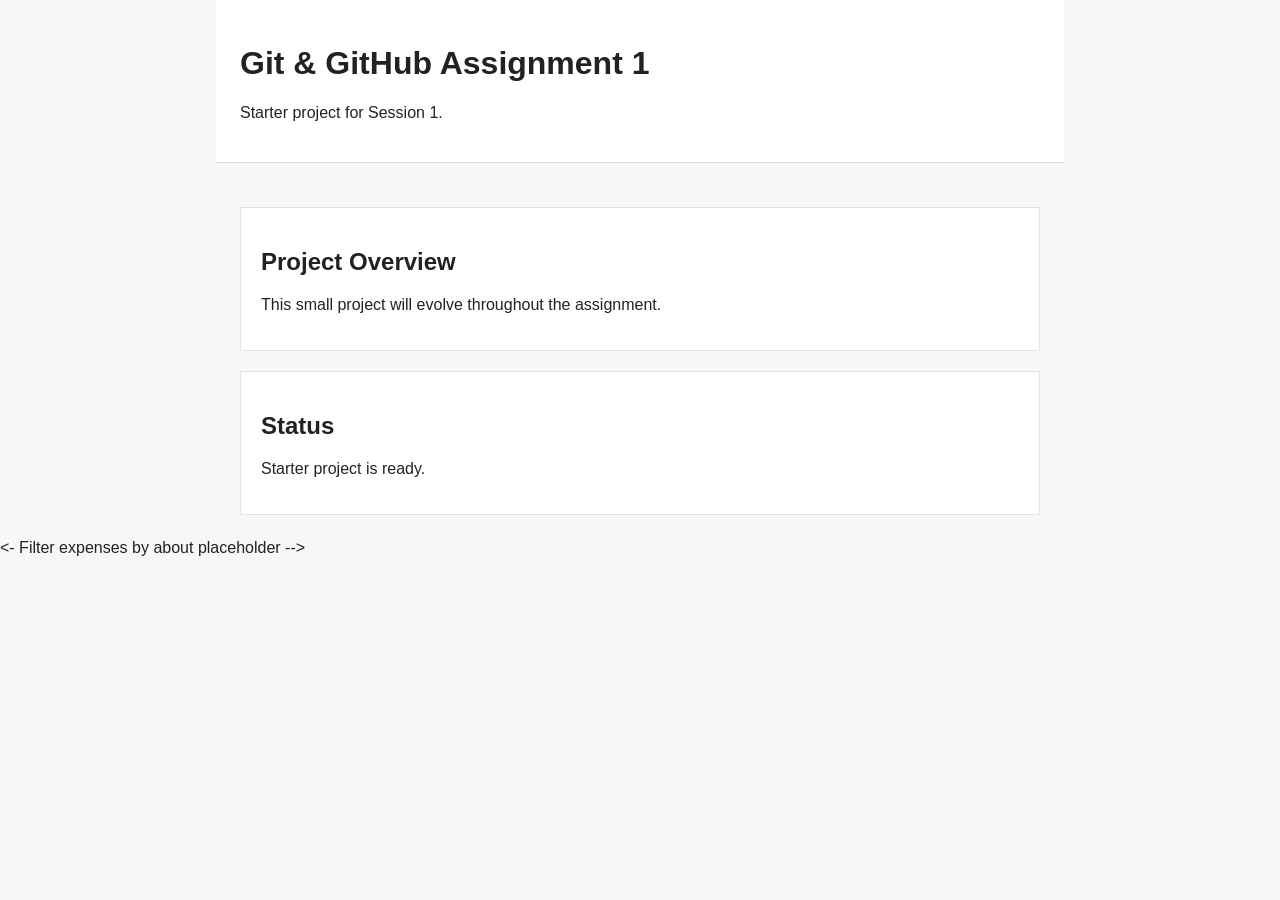
<file: index.html>
<!DOCTYPE html>
<html lang="en">
<head>
  <meta charset="UTF-8">
  <meta name="viewport" content="width=device-width, initial-scale=1.0">
  <title>Session 1 Git Assignment</title>
  <link rel="stylesheet" href="style.css">
</head>
<body>
  <header>
    <h1>Git & GitHub Assignment 1</h1>
    <p>Starter project for Session 1.</p>
  </header>
  <main>
    <section id="overview">
      <h2>Project Overview</h2>
      <p>This small project will evolve throughout the assignment.</p>
    </section>
    <section id="status">
      <h2>Status</h2>
      <p id="status-message">Project loaded.</p>
    </section>
  </main>
  <script src="app.js"></script>
</body>
</html>
<- Filter expenses by about placeholder -->
</file>
<file: style.css>
body {
  font-family: Arial, sans-serif;
  margin: 0;
  background: #f7f7f7;
  color: #222;
}
header, main {
  max-width: 800px;
  margin: 0 auto;
  padding: 24px;
}
header {
  background: white;
  border-bottom: 1px solid #ddd;
}
section {
  background: white;
  margin-top: 20px;
  padding: 20px;
  border: 1px solid #e3e3e3;
}
/* header styles */
/* header styles */
/* header styles */
/* demo A */
</file>
